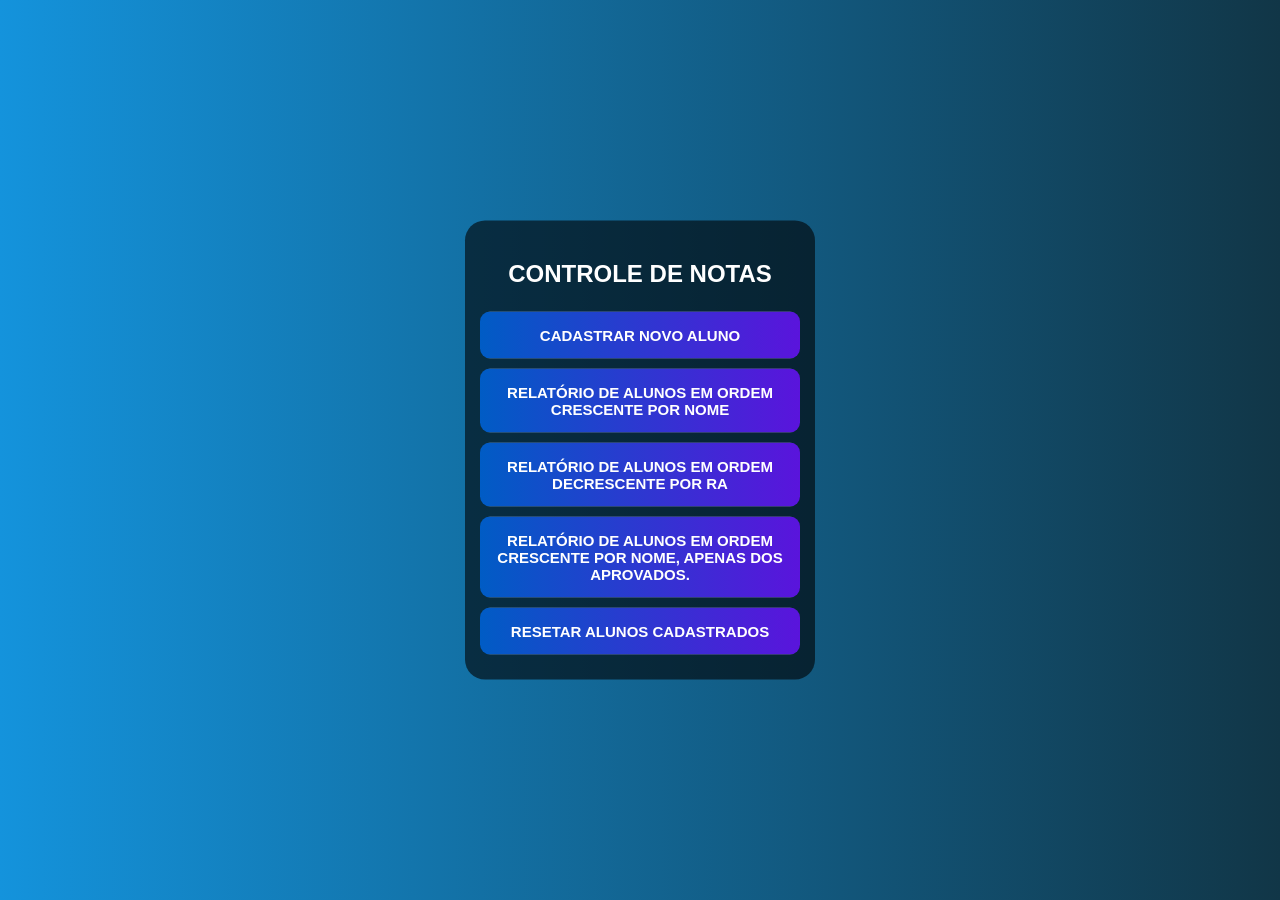
<file: Fomulario/index.html>
<!DOCTYPE html>
<html lang="pt-br">

<head>
    <meta charset="UTF-8">
    <meta http-equiv="X-UA-Compatible" content="IE=edge">
    <meta name="viewport" content="width=device-width, initial-scale=1.0">
    <link rel="stylesheet" href="styles/styles.css">
    <link rel="stylesheet" href="styles/alertas.css">
    <link rel="icon" type="image/x-icon" href="resources/favicon-16x16.png">
    <title>INICIO</title>
</head>

<body>
    <div class="alert"></div>
    <div class="box">
        <div id="menu">
            <p id="titulo">CONTROLE DE NOTAS</p>
            <input type="button" class="button" id="cadastro" value="CADASTRAR NOVO ALUNO">
            <input type="button" class="button" id="relatorioNome"
                value="RELATÓRIO DE ALUNOS EM ORDEM CRESCENTE POR NOME">
            <input type="button" class="button" id="relatorioRa"
                value="RELATÓRIO DE ALUNOS EM ORDEM DECRESCENTE POR RA">
            <input type="button" class="button" id="relatorioNomeAprovados"
                value="RELATÓRIO DE ALUNOS EM ORDEM CRESCENTE POR NOME, APENAS DOS APROVADOS.">
            <input type="button" class="button" id="reset" value="RESETAR ALUNOS CADASTRADOS">
        </div>

    </div>
</body>
<script src="scripts/menu.js"></script>

</html>
</file>
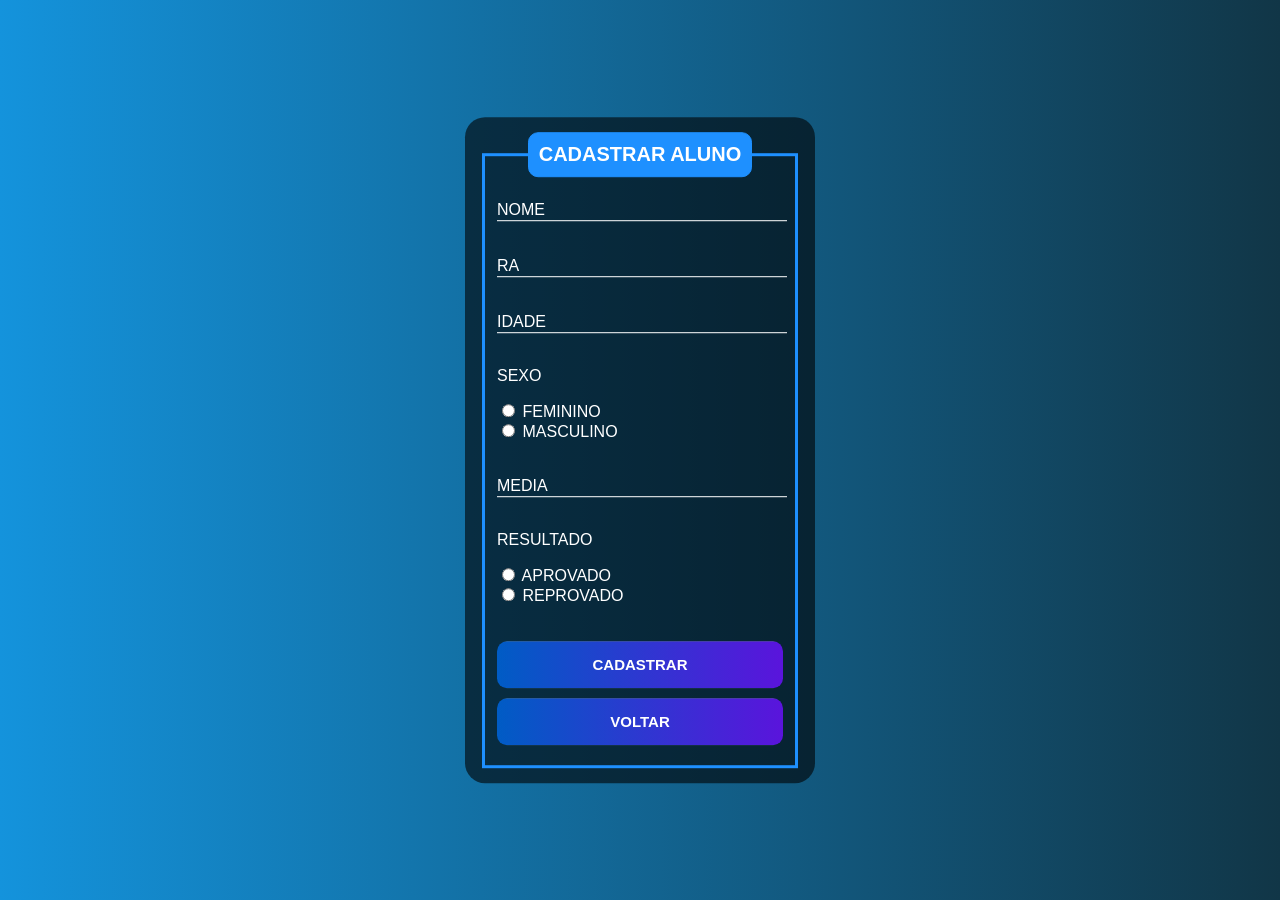
<file: Fomulario/cadastro.html>
<!DOCTYPE html>
<html lang="pt-br">

<head>
    <meta charset="UTF-8">
    <meta http-equiv="X-UA-Compatible" content="IE=edge">
    <meta name="viewport" content="width=device-width, initial-scale=1.0">
    <link rel="stylesheet" href="styles/styles.css">
    <link rel="stylesheet" href="styles/alertas.css">
    <link rel="icon" type="image/x-icon" href="resources/favicon-16x16.png">
    <title>GERENTE DE ALUNOS</title>
</head>

<body>
    <div class="alert"></div>
    <div class="box">

        <form>
            <fieldset>
                <legend>CADASTRAR ALUNO</legend>
                <br>
                <div class="inputBox">
                    <input type="text" name="nome" id="nome" class="inputUser" required>
                    <label class="labelInput" for="nome">NOME</label>
                </div>
                <br><br>
                <div class="inputBox">
                    <input type="number" name="ra" id="ra" class="inputUser" min=0 step=1 required>
                    <label class="labelInput" for="ra">RA</label>
                </div>
                <br><br>
                <div class="inputBox">
                    <input type="number" name="idade" id="idade" class="inputUser" value="" min=0 step=1 required>
                    <label class="labelInput" for="idade">IDADE</label>
                </div>
                <br>
                <p>SEXO</p>
                <input type="radio" id="feminino" name="sexo" value="FEMININO" required>
                <label for="feminino">FEMININO</label>
                <br>
                <input type="radio" id="masculino" name="sexo" value="MASCULINO" required>
                <label for="masculino">MASCULINO</label>
                <br><br><br>
                <div class="inputBox">
                    <input type="number" name="media" id="media" class="inputUser" min=0 required>
                    <label class="labelInput" for="media">MEDIA</label>
                </div>
                <br>
                <p>RESULTADO</p>
                <input type="radio" id="aprovado" name="resultado" value="APROVADO" required>
                <label for="aprovado">APROVADO</label>
                <br>
                <input type="radio" id="reprovado" name="resultado" value="REPROVADO" required>
                <label for="reprovado">REPROVADO</label>
                <br><br><br>
                <input type="button" name="submit" id="btn_cadastrar" class="button" value="CADASTRAR">
                <input type="button" name="voltar" id="btn_voltar" class="button" value="VOLTAR">
            </fieldset>

        </form>
    </div>
</body>
<script src="scripts/cadastro.js"></script>

</html>
</file>
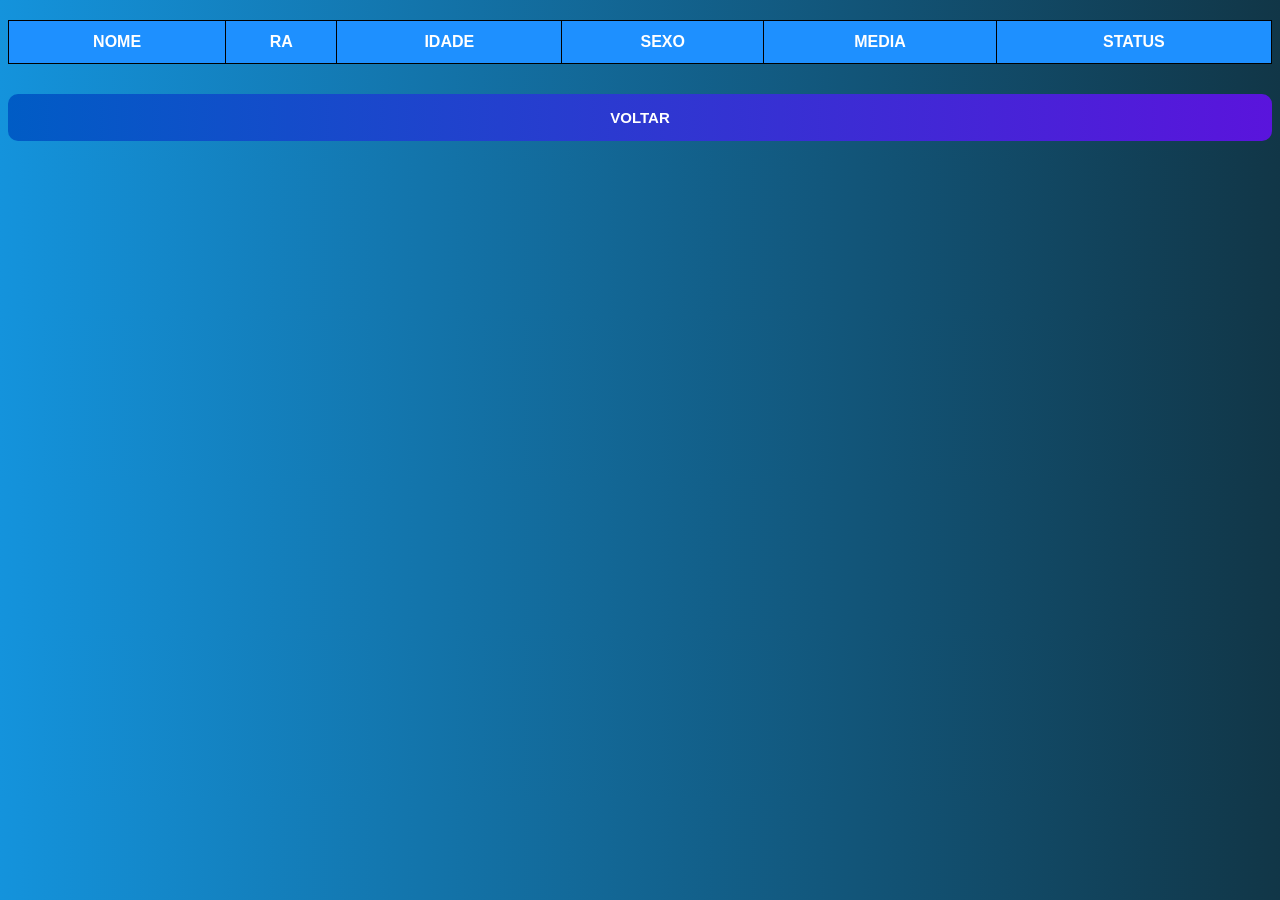
<file: Fomulario/relatorioA.html>
<!DOCTYPE html>
<html lang="pt-br">

<head>
    <meta charset="UTF-8">
    <meta http-equiv="X-UA-Compatible" content="IE=edge">
    <meta name="viewport" content="width=device-width, initial-scale=1.0">
    <link rel="stylesheet" href="styles/styles.css">
    <link rel="stylesheet" href="styles/tabela.css">
    <link rel="icon" type="image/x-icon" href="resources/favicon-16x16.png">
    <title>RELATORIO</title>
</head>

<body>
    <div id="tabela">
        <table id="table">
            <thead>
                <tr>
                    <th class="cabecalho">NOME</th>
                    <th class="cabecalho">RA</th>
                    <th class="cabecalho">IDADE</th>
                    <th class="cabecalho">SEXO</th>
                    <th class="cabecalho">MEDIA</th>
                    <th class="cabecalho">STATUS</th>
                </tr>
            </thead>
            <tbody>
            </tbody>
        </table>
    </div>
    <input type="button" class="button" id="voltar" value="VOLTAR">
</body>
<script src="scripts/relatorio.js"></script>

</html>
</file>
<file: Fomulario/styles/styles.css>
legend{
    font-weight: bold;
    font-size: 20px;
    border: 1px solid dodgerblue;
    padding: 10px;
    text-align: center;
    background-color: dodgerblue;
    border-radius: 10px;
}

body{
    font-family: Arial, Helvetica, sans-serif;
    background-image: linear-gradient(to right, rgb(20, 147, 220), rgb(17, 54, 71));

}

.box{
    color: white;
    position: absolute;
    top: 50%;
    left: 50%;
    transform: translate(-50%,-50%);
    background-color: rgba(0, 0, 0, 0.6);
    padding: 15px;
    border-radius: 20px;
    width: 25%;
}

fieldset{
    border: 3px solid dodgerblue;
}
.inputBox{
    position: relative;
}
.inputUser{
    background: none;
    border: none;
    border-bottom: 1px solid white;
    outline: none;
    color: white;
    font-size: 15px;
    width: 100%;
    letter-spacing: 2px;
}

.labelInput{
    position: absolute;
    top: 0px;
    left: 0px;
    pointer-events: none;
    transition: .5s;
}

.inputUser:focus ~ .labelInput, .inputUser:valid ~ .labelInput {
    top: -20px;
    font-size: 12px;
    color: dodgerblue;
}

#tabela{
    margin-top: 20px;
    display: flex;
    justify-content: center;
}

input::-webkit-outer-spin-button,
input::-webkit-inner-spin-button {
  -webkit-appearance: none;
  margin: 0;
}

/* Firefox */
input[type=number] {
  -moz-appearance: textfield;
}

#titulo{
    text-align: center;
    font-size: 24px;
    font-weight: bold;
}

.button{
    background-image: linear-gradient(to right, rgb(0, 92, 197), rgb(90, 20, 220));
    width: 100%;
    border: none;
    padding: 15px;
    border-radius: 10px;
    color: white;
    font-size: 15px;
    font-weight: bold;
    cursor: pointer;
    margin-bottom: 10px;
    white-space: normal;
}

.button:hover{
    background-image: linear-gradient(to right, rgb(0, 80, 172), rgb(80, 19, 195));
}
</file>
<file: Fomulario/styles/alertas.css>
.message {
    padding: 19px 60px;
    position: fixed;
    top: 20px;
    right: 10px;
    background-color: green;
    border-radius: 3px;
    color: white;
    font-weight: bold;
    border-radius: 8px;
    animation: slidein 0.2s cubic-bezier(0.25, 0.46, 0.45, 0.94) both;
  }

  .error {
    padding: 19px 60px;
    position: fixed;
    top: 20px;
    right: 10px;
    background-color: red;
    border-radius: 3px;
    color: white;
    font-weight: bold;
    border-radius: 8px;
    animation: slidein 0.2s cubic-bezier(0.25, 0.46, 0.45, 0.94) both;
  }
  
  
  @keyframes slidein {
    0% {
      transform: translateX(1000px);
      opacity: 0;
    }
    100% {
      transform: translateX(0);
      opacity: 1;
    }
  }
  
  .message::before {
    content: "";
    position: absolute;
    left: 0;
    bottom: 0;
    width: 0;
    height: 5px;
    background-color: rgba(0, 0, 0, 0.5);
    animation: time 3s forwards;
  }

  .error::before {
    content: "";
    position: absolute;
    left: 0;
    bottom: 0;
    width: 0;
    height: 5px;
    background-color: rgba(0, 0, 0, 0.5);
    animation: time 3s forwards;
  }
  @keyframes time {
    0% {
      width: 0;
    }
    100% {
      width: 100%;
    }
  }
</file>
<file: Fomulario/styles/tabela.css>
table, th, td{
    border: 1px solid black;
    border-collapse: collapse;
}

table {
    width: 100%;
}

.cabecalho{
    height: 40px;
    background-color: dodgerblue;
    color: white;
    text-align: center;
}

tr{
    height: 40px;
    background-color: white;
    text-align: center;
}

#voltar{
    margin-top: 30px;
}
</file>
